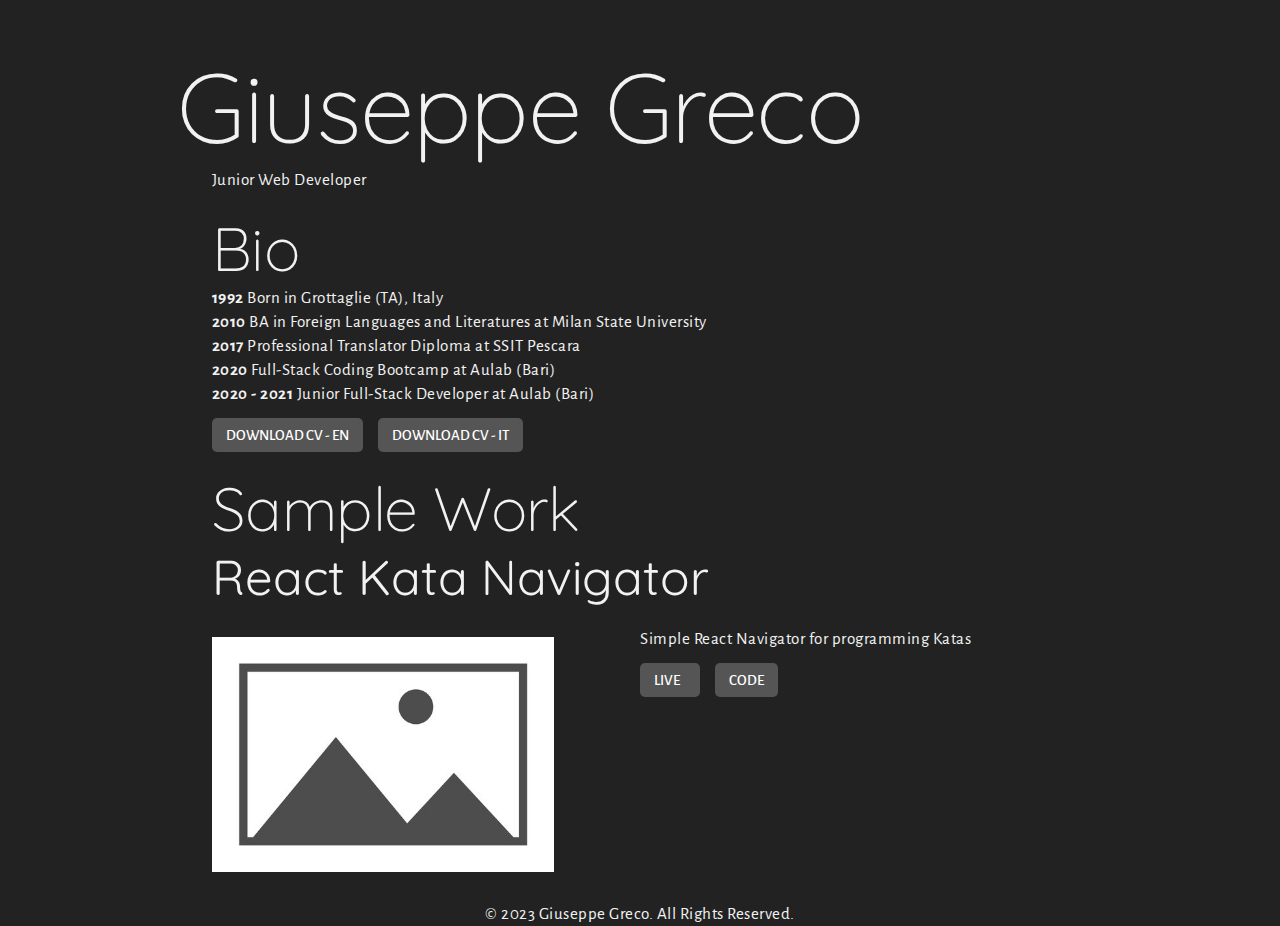
<file: index.html>
<!DOCTYPE html>
<html lang="en">

<head>
    <meta charset="UTF-8">
    <meta http-equiv="X-UA-Compatible" content="IE=edge">
    <meta name="viewport" content="width=device-width, initial-scale=1.0">
    <link rel="icon" type="image/x-icon" href="/img/google_code.svg">
    <link rel="stylesheet" href="style.css">
    <link rel="stylesheet" href="https://cdnjs.cloudflare.com/ajax/libs/font-awesome/6.2.1/css/all.min.css"
        integrity="sha512-MV7K8+y+gLIBoVD59lQIYicR65iaqukzvf/nwasF0nqhPay5w/9lJmVM2hMDcnK1OnMGCdVK+iQrJ7lzPJQd1w=="
        crossorigin="anonymous" referrerpolicy="no-referrer" />
    <title>Giuseppe Greco - Junior Web Developer</title>
</head>

<body ontouchstart>
    <main>
        <section class="introduction">
            <h1>Giuseppe Greco</h1>
            <p class="subtitle">Junior Web Developer</p>
        </section>

        <section class="bio">
            <h2>Bio</h2>
            <ul>
                <li>
                    <span class="bio-date">1992</span>
                    <span class="bio-event">Born in Grottaglie (TA), Italy</span>
                </li>
                <li>
                    <span class="bio-date">2010</span>
                    <span class="bio-event">BA in Foreign Languages and Literatures at Milan State University</span>
                </li>
                <li>
                    <span class="bio-date">2017</span>
                    <span class="bio-event">Professional Translator Diploma at SSIT Pescara</span>
                </li>
                <li>
                    <span class="bio-date">2020</span>
                    <span class="bio-event">Full-Stack Coding Bootcamp at Aulab (Bari)</span>
                </li>
                <li>
                    <span class="bio-date">2020 - 2021</span>
                    <span class="bio-event">Junior Full-Stack Developer at Aulab (Bari)</span>
                </li>
            </ul>

            <a href="./files/light_cv_en.pdf" class="btn-a" download>
                Download CV - EN
            </a>

            <a href="./files/light_cv_it.pdf" class="btn-a" download>
                Download CV - IT
            </a>
        </section>

        <section class="portfolio">
            <h2>Sample Work</h2>
            <section class="project">
                <h3>React Kata Navigator</h3>
                <div class="project-container">
                    <div class="project-col1">
                        <img src="./img/placeholder.jpg" alt="React Kata Navigator" class="project-preview">
                    </div>
                    <div class="project-col2">
                        <p class="project-description">Simple React Navigator for programming Katas</p>
                        <a href="https://react-project-z4n7.onrender.com" target="_blank" class="btn-a"
                            class="project-link"><i class="fa-brands fa-chrome"></i> Live</a>
                        <a href="https://github.com/GiuseppeGreco2292/react-katas" target="_blank" class="btn-a"
                            class="project-link"><i class="fa-brands fa-github"></i> Code</a>
                    </div>
                </div>
            </section>
        </section>
    </main>

    <footer>
        <p class="copyright">© 2023 Giuseppe Greco. All Rights Reserved.</p>
    </footer>

</body>

</html>
</file>
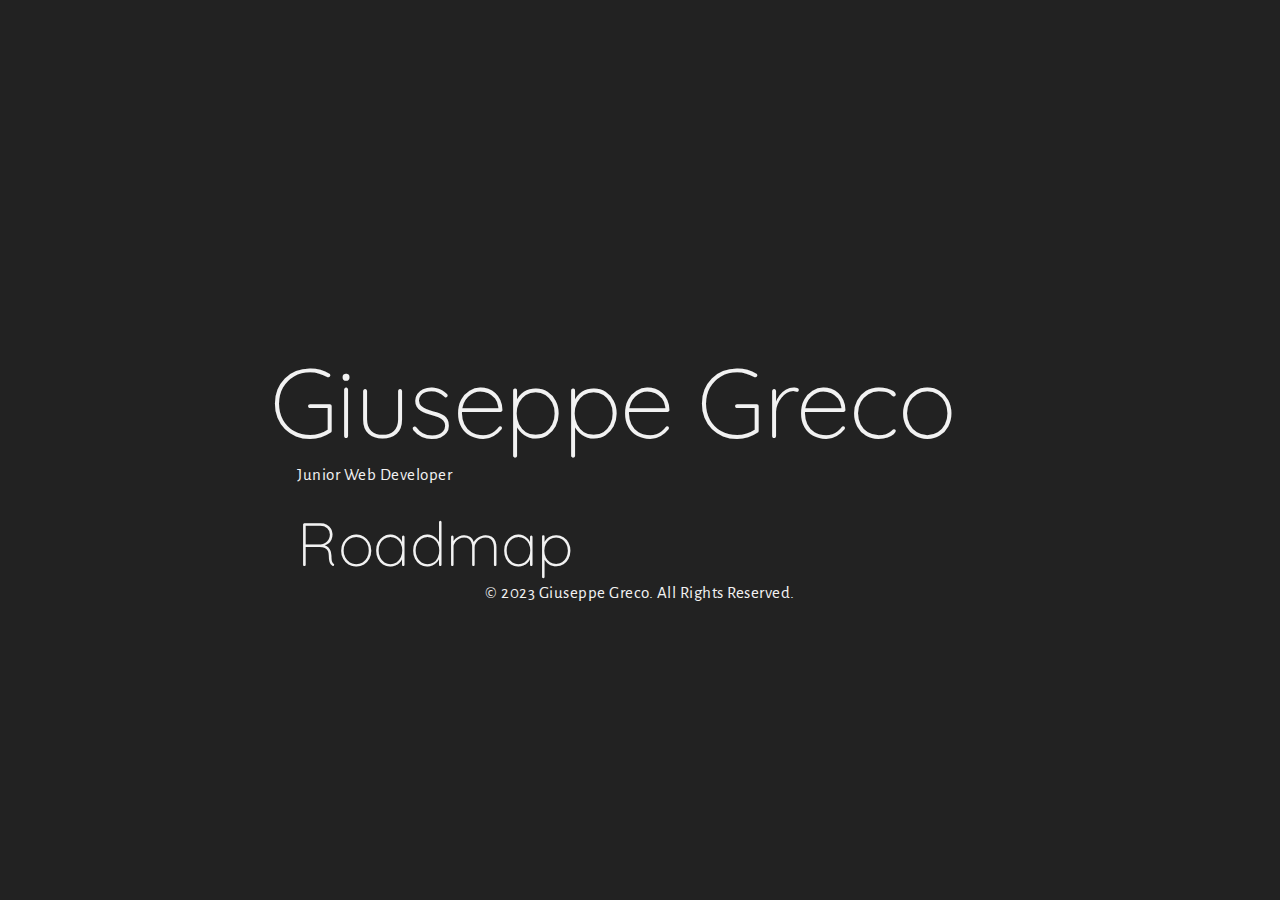
<file: roadmap.html>
<!DOCTYPE html>
<html lang="en">

<head>
    <meta charset="UTF-8">
    <meta http-equiv="X-UA-Compatible" content="IE=edge">
    <meta name="viewport" content="width=device-width, initial-scale=1.0">
    <link rel="icon" type="image/x-icon" href="/img/google_code.svg">
    <link rel="stylesheet" href="style.css">
    <link rel="stylesheet" href="https://cdnjs.cloudflare.com/ajax/libs/font-awesome/6.2.1/css/all.min.css"
        integrity="sha512-MV7K8+y+gLIBoVD59lQIYicR65iaqukzvf/nwasF0nqhPay5w/9lJmVM2hMDcnK1OnMGCdVK+iQrJ7lzPJQd1w=="
        crossorigin="anonymous" referrerpolicy="no-referrer" />
    <title>Giuseppe Greco - Roadmap</title>
</head>

<body ontouchstart>
    <main>
        <section class="introduction">
            <h1>Giuseppe Greco</h1>
            <p class="subtitle">Junior Web Developer</p>
        </section>

        <section class="roadmap">
            <h2>Roadmap</h2>

            <div id="roadmap-content">

            </div>
        </section>

    <footer>
        <p class="copyright">© 2023 Giuseppe Greco. All Rights Reserved.</p>
    </footer>

    <script src="roadmap.js" type="module"></script>
</body>

</html>
</file>
<file: style.css>
/* reset & setup */
@import url('https://fonts.googleapis.com/css2?family=Alegreya+Sans:ital,wght@0,100;0,300;1,100;1,200;1,300&family=Quicksand:wght@300;400;500&family=Source+Sans+Pro&display=swap');

:root {
    --headings-font: 'Quicksand', 'Source Sans Pro', sans-serif;
    --normal-font: 'Alegreya Sans', 'Source Sans Pro', sans-serif;
    --bg-color: #222222;
    --txt-color: #F2F2F2;
}

*,
*::before,
*::after {
    box-sizing: border-box;
}

* {
    margin: 0px;
    padding: 0px;
    font: inherit;
    color: var(--txt-color);
    font-family: var(--normal-font);
}

body {
    background: var(--bg-color);
    display: flex;
    flex-direction: column;
    min-height: 100vh;
}

main,
footer {
    max-width: 1024px;
    margin: auto;
}

main {
    padding: 5vh 6vw 0 6vw;
}

footer {
    position: relative;
    bottom: 0px;
    padding: auto 6vw 0 6vw;
    text-align: center;
}

html {
    color-scheme: dark light;
}

body {
    min-height: 100vh;
}

img,
picture,
svg,
video {
    display: block;
    max-width: 100%;
}


h1,
h2,
h3,
h4,
h5 {
    font-family: var(--headings-font);
}

/* type scale */

h1 {
    font-size: 98px;
    font-weight: 300;
    letter-spacing: -1.5px;
    position: relative;
    left: -4%;
}

h2 {
    font-size: 61px;
    font-weight: 300;
    letter-spacing: -0.5px;
    margin-top: 18px;
}

h3 {
    font-size: 49px;
    font-weight: 400;
    letter-spacing: 0px;
}

h4 {
    font-size: 35px;
    font-weight: 400;
    letter-spacing: 0.25px;
}

h5 {
    font-size: 24px;
    font-weight: 400;
    letter-spacing: 0px;
}

h6 {
    font-size: 20px;
    font-weight: 500;
    letter-spacing: 0.15px;
}

p,
li {
    font-size: 17px;
    font-weight: 400;
    letter-spacing: 0.5px;
    line-height: 24px;
}

li {
    list-style: none;
}

.btn-a {
    display: inline-block;
    font-size: 15px;
    font-weight: 500;
    min-width: 60px;
    text-transform: uppercase;
    padding: 9px 14px 7px;
    margin: 12px 12px 0 0;
    background-color: #555;
    text-decoration: none;
    color: white;
    border-radius: 5px;
}

@media screen and (max-width: 550px) {
    main {
        padding: 10px 30px;
    }

    h1 {
        font-size: 44px;
    }

    h2 {
        font-size: 35px;
    }

    h3 {
        font-size: 24px;
    }

    h4 {
        font-size: 20px;
    }

    h5 {
        font-size: 17px;
    }

    h6 {
        font-size: 16px;
    }

    p,
    li {
        font-size: 16px;
    }

    .btn-a {
        font-size: 16px;
        padding: 6px 10px 5px;
        margin: 5px 0px;
    }
}

/* classes */

.greeting {
    max-width: 350px;
    background: #555;
    text-align: center;
    border-radius: 4px;
    padding: 10px 0px;
    margin: 20px auto;
    font-size: 17px;
    font-weight: 200;
    font-style: italic;
}

.bio-date {
    font-weight: 700;
}

.project-container {
    display: flex;
    padding: 20px 0px;
}

.project-col1,
.project-col2 {
    width: 50%;
}

.project-preview {
    max-width: 80%;
    margin: 10px 0px;
}

@media screen and (max-width: 550px) {
    .project-preview {
        max-width: 80%;
    }
}

.btn-a:hover,
.btn-a:active,
.btn-a:focus {
    background-color: #888;
    color: black;
}
</file>
